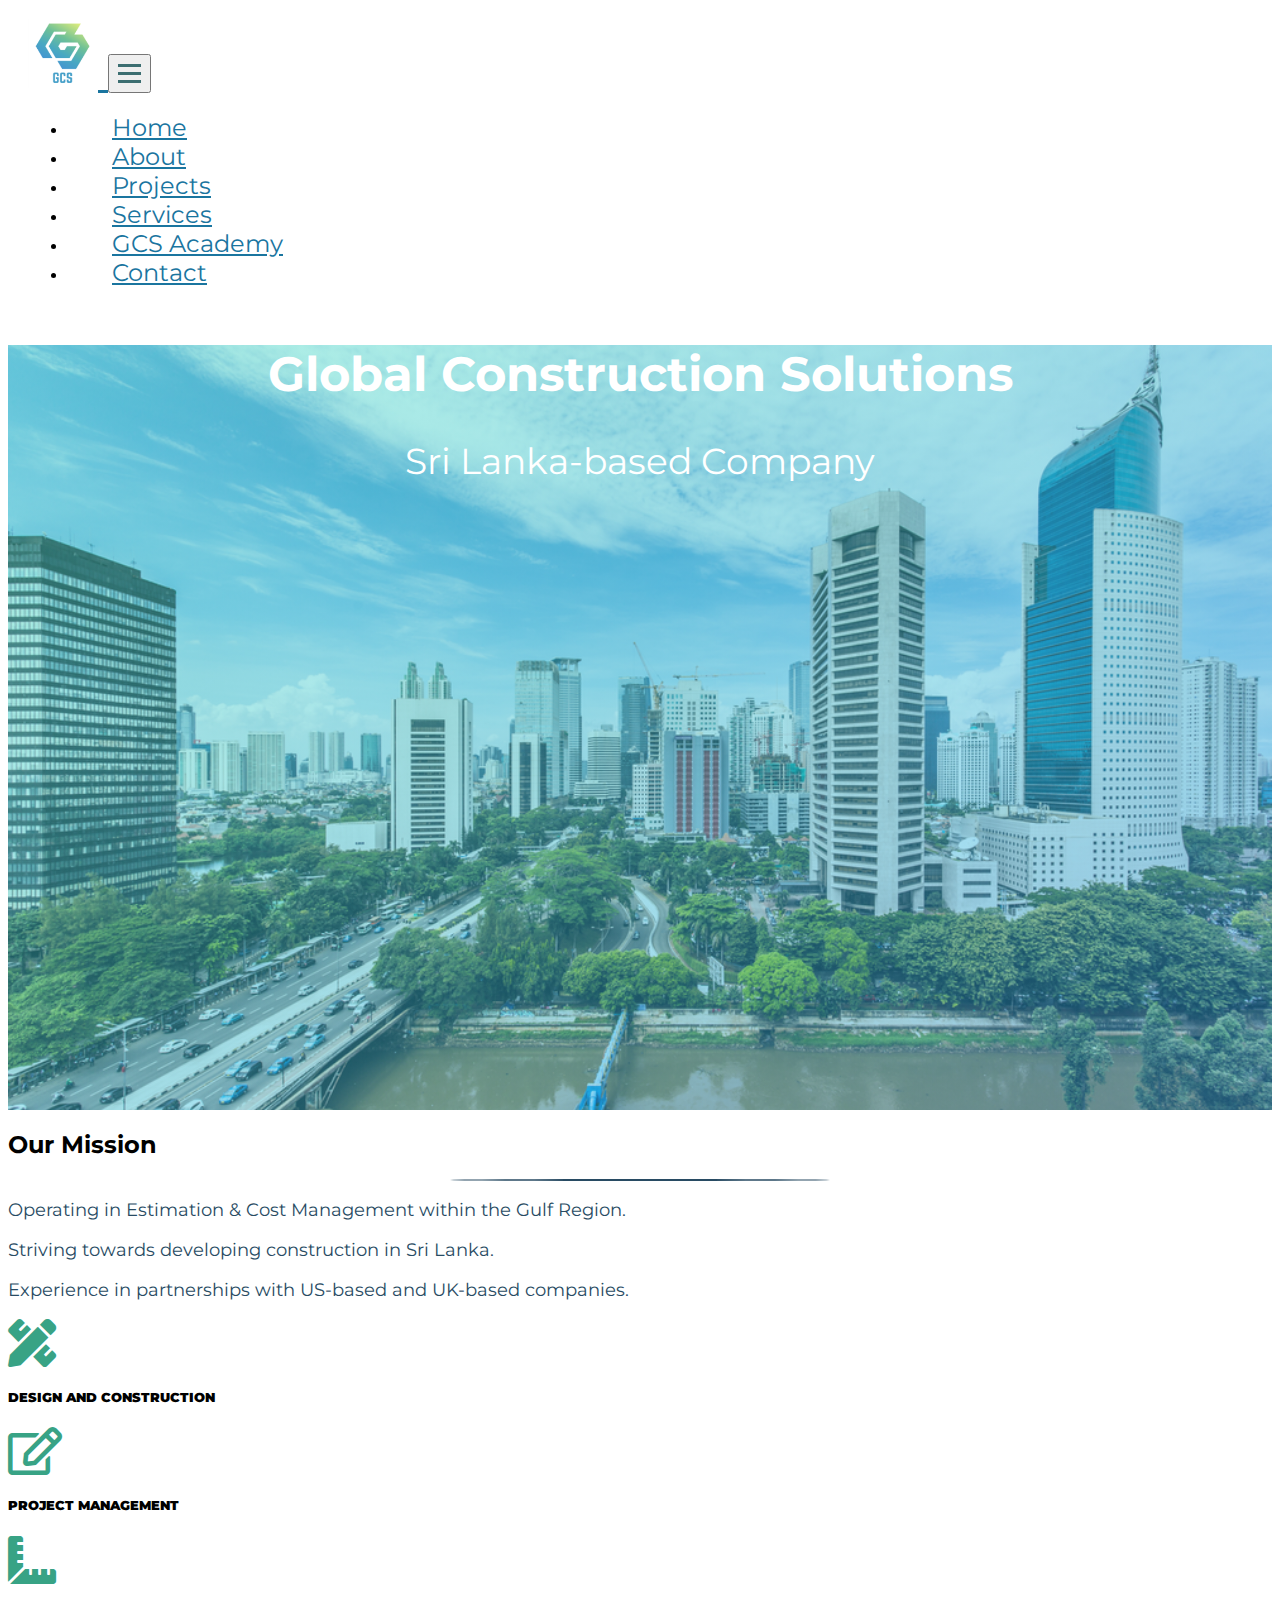
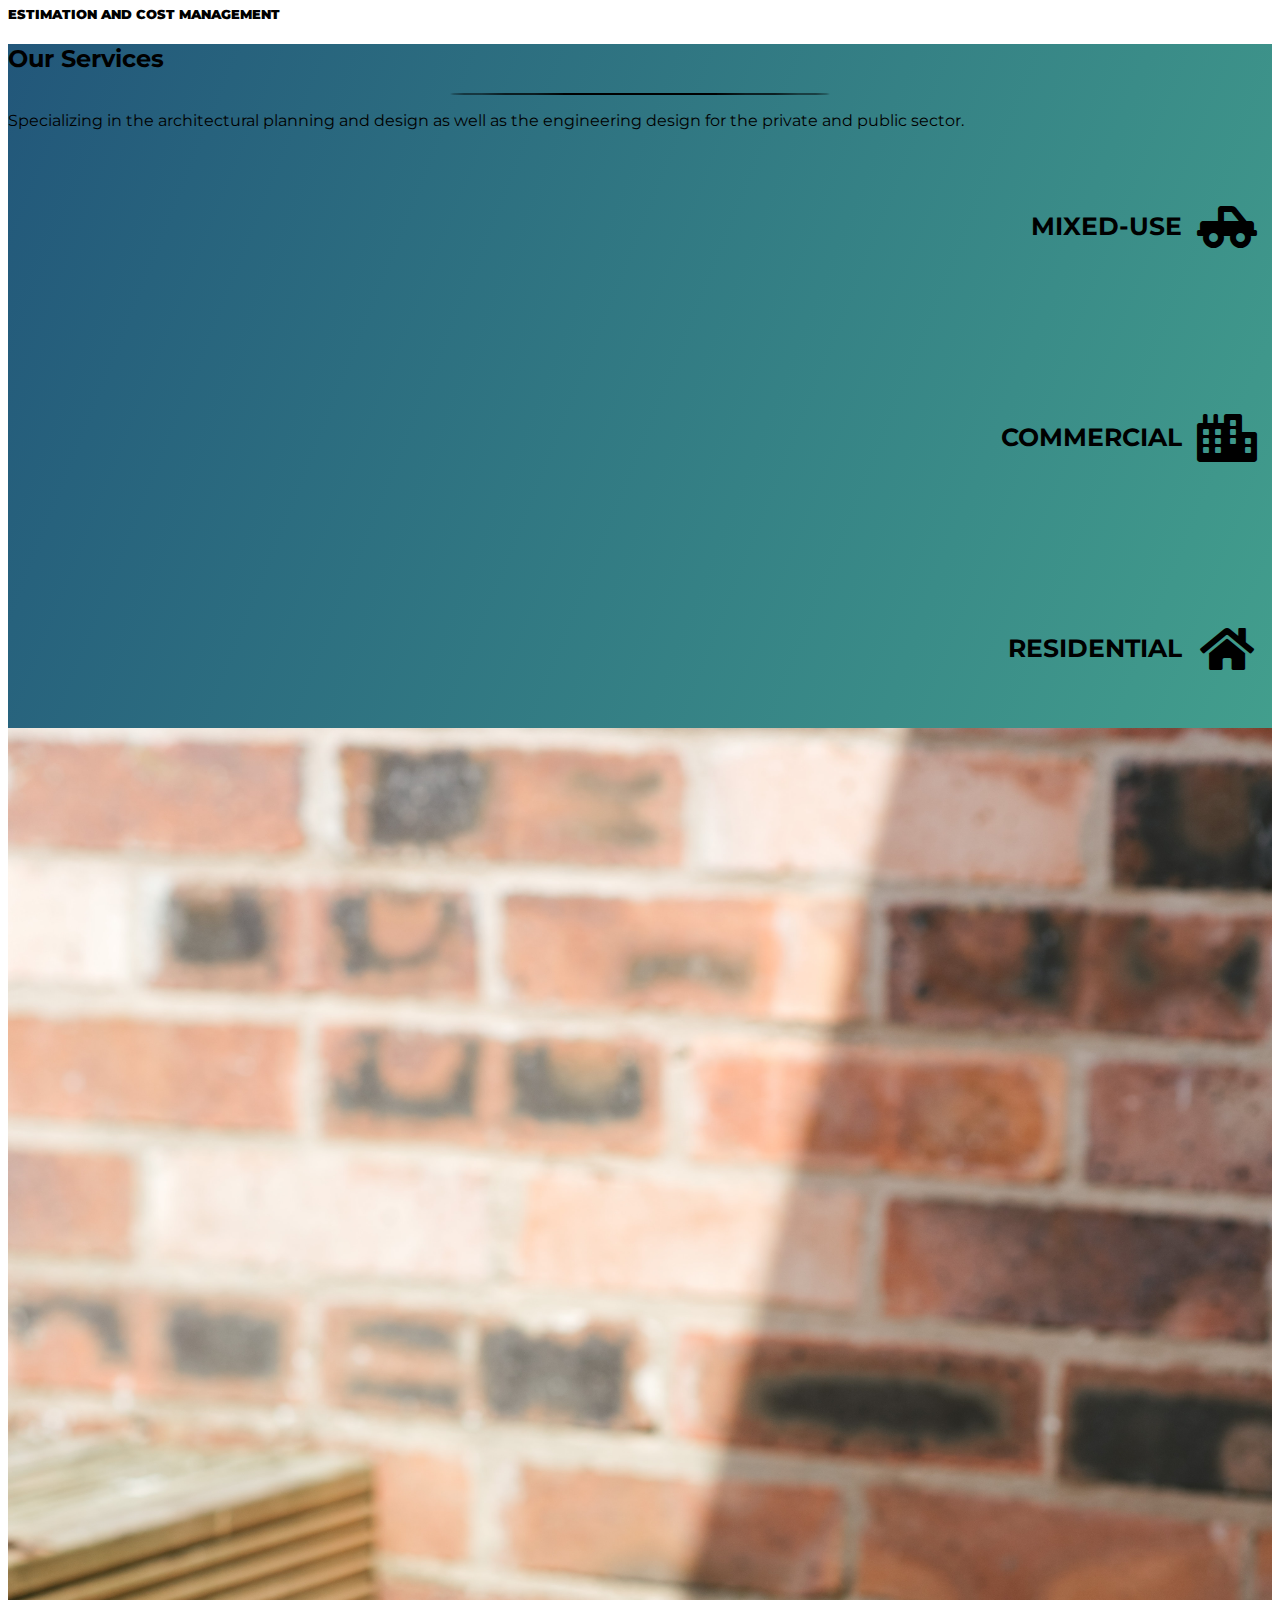
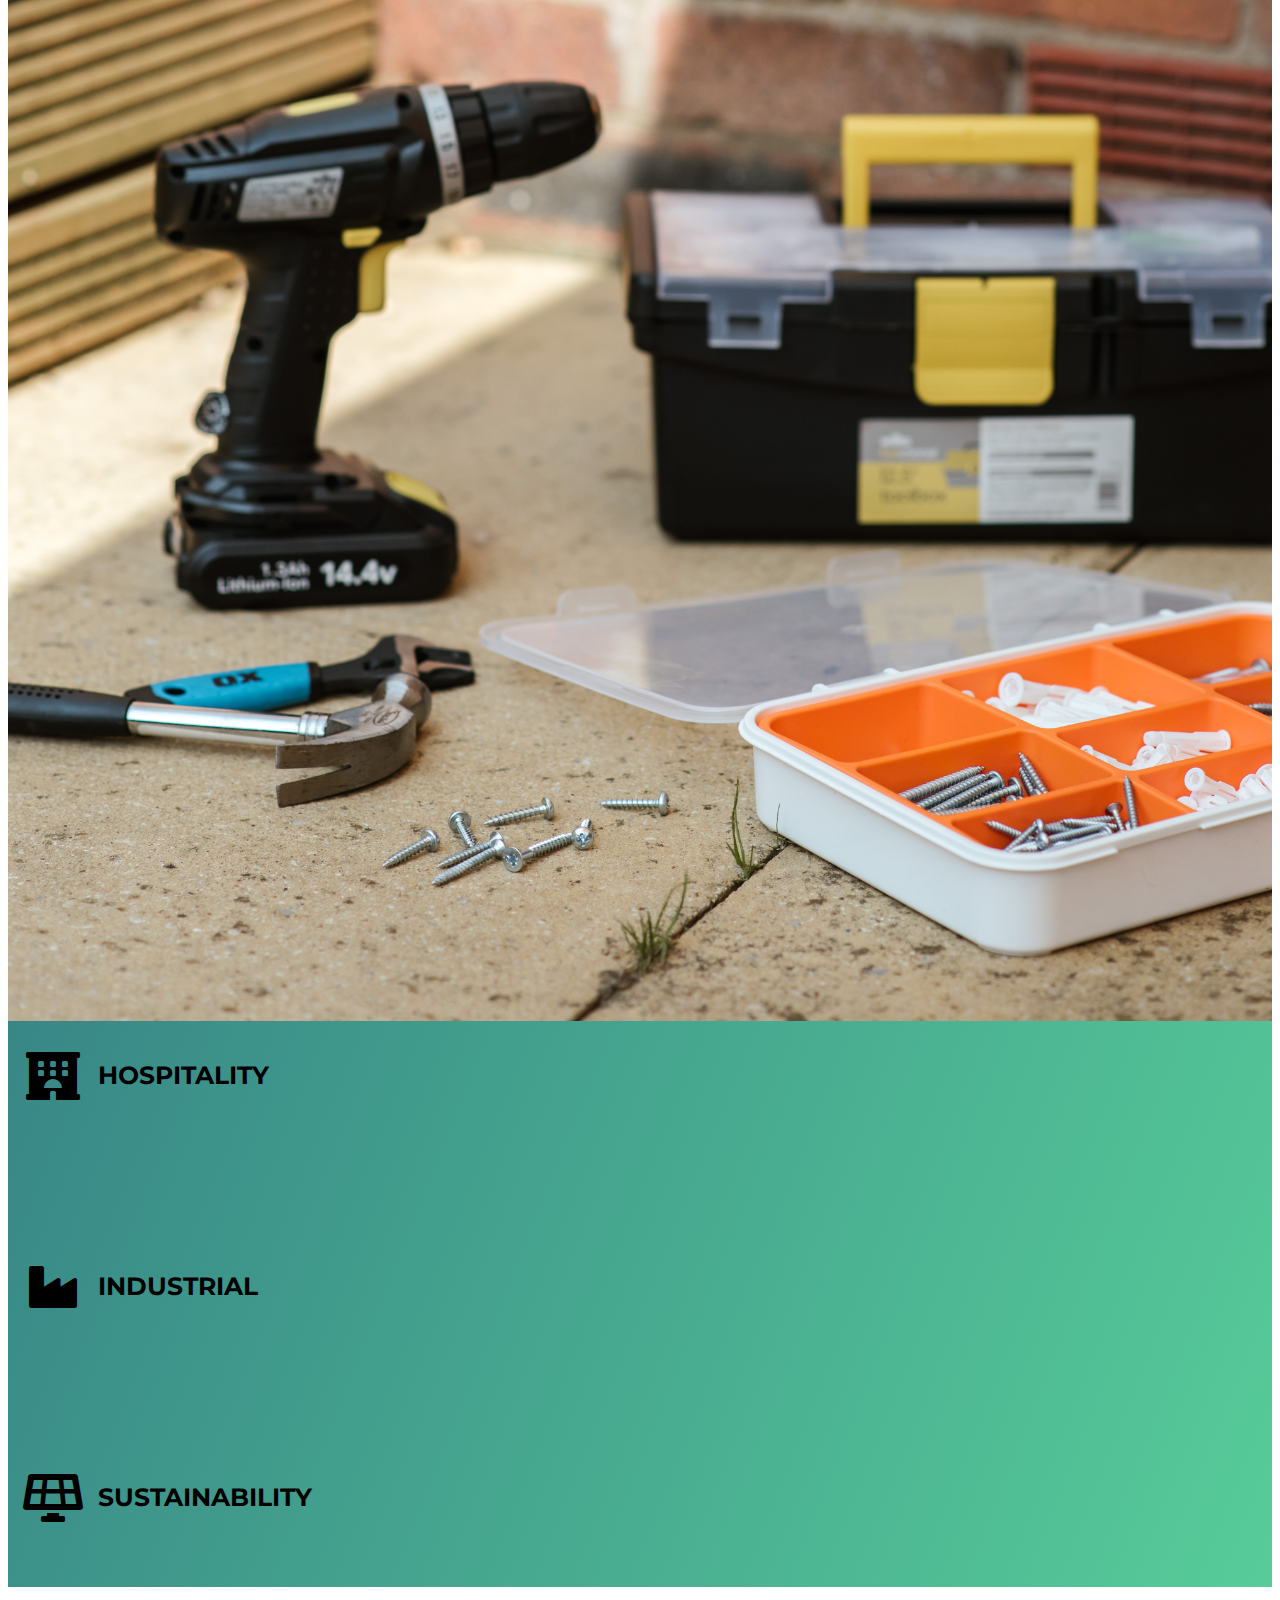
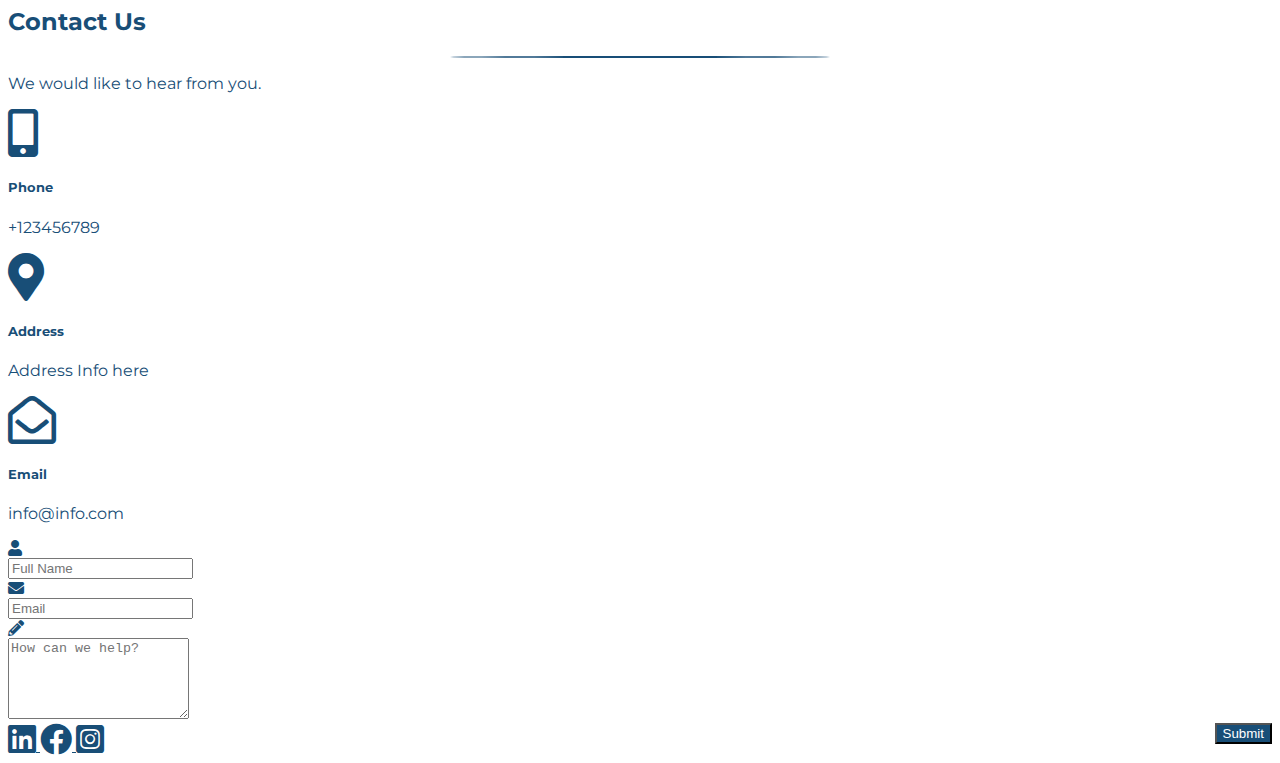
<file: updated/index.html>
﻿<!doctype html>
<html lang="en">

<head>
    <script src="https://code.jquery.com/jquery-1.9.1.js"></script>
    <script>
        $(document).ready(function () {
            $("#myForm").submit(function (e) {

                var name = document.getElementById('name1').value;
                var email = document.getElementById('email1').value;
                var info = document.getElementById('info1').value;
                var dataString = 'name=' + name + '&email=' + email + '&info=' + info;


                $.ajax
                    ({
                        type: "post",
                        url: "home.php",
                        data: dataString,
                        cache: false,
                        success: function (response) {

                            alert("Successfully sent thank you");



                        }










                    })
                $('#myForm')[0].reset();
                return false;


            });
        });
    </script>



    <meta charset="utf-8">
    <meta name="viewport" content="width=device-width, initial-scale=1, shrink-to-fit=no">

    <!-- bootstrap CSS -->
    <link href="https://cdn.jsdelivr.net/npm/bootstrap@5.0.0-beta2/dist/css/bootstrap.min.css" rel="stylesheet"
          integrity="sha384-BmbxuPwQa2lc/FVzBcNJ7UAyJxM6wuqIj61tLrc4wSX0szH/Ev+nYRRuWlolflfl" crossorigin="anonymous">

    <link rel="stylesheet" href="index.css">
    <link rel="stylesheet" href="https://cdnjs.cloudflare.com/ajax/libs/font-awesome/5.15.3/css/all.min.css" />
    <link href="https://fonts.googleapis.com/css2?family=Montserrat:wght@100;200;300;400;700;900&display=swap"
          rel="stylesheet">
    <title>Home | Global Construction Solutions</title>
</head>

<body>
    <header id="header">
        <!-- navigation -->
        <nav class="navbar navbar-expand-lg fixed-top">
            <a href="index.html" class="navbar-brand">
                <img src="gcs_logo.png" alt="GCS Logo" width=70px height=70px>
            </a>
            <button class="navbar-toggler" type="button" data-toggle="collapse" data-target="#navbar">
                <div class="line1"></div>
                <div class="line2"></div>
                <div class="line3"></div>
            </button>

            <div class="collapse navbar-collapse" id="navbar">
                <ul class="navbar-nav mr-4">
                    <li class="nav-item">
                        <a href="index.html" class="nav-link" data-value="home">Home</a>
                    </li>
                    <li class="nav-item">
                        <a href="about.html" class="nav-link" data-value="about">About</a>
                    </li>
                    <li class="nav-item">
                        <a href="projects.html" class="nav-link" data-value="projects">Projects</a>
                    </li>
                    <li class="nav-item">
                        <a href="services.html" class="nav-link" data-value="services">Services</a>
                    </li>
                    <li class="nav-item">
                        <a href="academy.html" class="nav-link" data-value="academy">GCS Academy</a>
                    </li>
                    <li class="nav-item">
                        <a href="#contact-section" class="nav-link" data-value="contact">Contact</a>
                    </li>
                </ul>
            </div>
        </nav>
        <!--hero section-->
        <section>
            <div class="container-fluid">
                <div class="row hero">
                    <div class="col-sm-10 heading">
                        <h1 class="display-2 text-capitalize">Global Construction Solutions</h1>
                        <p>Sri Lanka-based Company</p>
                    </div>

                </div>
            </div>
        </section>
    </header>

    <!--about section----->
    <section>
        <div class="container">
            <div class="about mb-4">
                <div class="row text-center m-4">
                    <div class="col-md-12 text-center">
                        <h2 class="mb-2">Our Mission</h2>
                        <span class="title-border"></span>
                        <p>Operating in Estimation & Cost Management within the Gulf
                            Region.
                        </p>
                        <p>
                            Striving towards developing construction in Sri Lanka.
                        </p>
                        <p>
                            Experience in partnerships with US-based and UK-based companies.
                        </p>

                    </div>
                </div>
                <!--missions-->
                <div class="row text-center">
                    <div class="col-lg-4 my-1 py-2">
                        <i class="fas fa-pencil-ruler fa-3x mb-3"></i>
                        <h5 class="p-4 font-weight-bold">
                            <strong>DESIGN AND CONSTRUCTION</strong>
                        </h5>
                        <!-- <p>Info here.</p> -->
                    </div>

                    <div class="col-lg-4 my-1 py-2">
                        <i class="far fa-edit fa-3x mb-3"></i>
                        <h5 class="p-4 font-weight-bold">
                            <strong>PROJECT MANAGEMENT</strong>
                        </h5>
                        <!-- <p>Info here</p> -->
                    </div>

                    <div class="col-lg-4 my-1 py-2">
                        <i class="fas fa-ruler-combined fa-3x mb-3"></i>
                        <h5 class="p-4 font-weight-bold">
                            <strong>ESTIMATION AND COST MANAGEMENT</strong>
                        </h5>
                        <!-- <p>Info here</p> -->
                    </div>
                </div>
            </div>
        </div>
    </section>

    <!--services-->
    <section class="services p-5" id="services">
        <div class="container">
            <div class="row">
                <!--title-->
                <div class="col text-center mb-3">
                    <h2 class="mb-2">Our Services</h2>
                    <span class="title-border"></span>
                    <p>
                        Specializing in the architectural planning and design as well
                        as the engineering design for the private and public sector.
                    </p>
                </div>
            </div>
        </div>

        </div>

        <div class="service-inner-wrapper">
            <div class="container">
                <div class="row">
                    <div class="col-md-4">
                        <!-- left service item 1 -->
                        <div class="left-service-item">
                            <div class="left-icon">
                                <i class="fas fa-truck-pickup fa-3x" style="color: #000;"></i>
                            </div>
                            <h3>Mixed-Use</h3><br><br><br><br><br>
                            <!-- <p>Info on service</p> -->
                        </div>
                        <!-- left service item 2 -->
                        <div class="left-service-item">
                            <div class="left-icon">
                                <i class="fas fa-city fa-3x" style="color: #000;"></i>
                            </div>
                            <h3>Commercial</h3><br><br><br><br><br>
                            <!-- <p>Info on service</p> -->
                        </div>
                        <!-- left service item 3 -->
                        <div class="left-service-item">
                            <div class="left-icon">
                                <i class="fas fa-home fa-3x" style="color: #000;"></i>
                            </div>
                            <h3>Residential</h3>
                            <!-- <p>Info on service</p> -->
                        </div>
                    </div>
                    <div class="col-md-4">
                        <div class="service-pic">
                            <img src="servicehome2.jpg" alt="" class="center shadow">
                        </div>
                    </div>
                    <div class="col-md-4">
                        <!-- right service item 1 -->
                        <div class="right-service-item">
                            <div class="right-icon">
                                <i class="fas fa-hotel fa-3x" style="color: #000;"></i>
                            </div>
                            <h3>Hospitality</h3><br><br><br><br><br>
                            <!-- <p>Info on service</p> -->
                        </div>

                        <!-- right service item 2 -->
                        <div class="right-service-item">
                            <div class="right-icon">
                                <i class="fas fa-industry fa-3x" style="color: #000;"></i>
                            </div>
                            <h3>Industrial</h3><br><br><br><br><br>
                            <!-- <p>Info on service</p> -->
                        </div>
                        <!-- right service item 3 -->
                        <div class="right-service-item">
                            <div class="right-icon">
                                <i class="fas fa-solar-panel fa-3x" style="color: #000;"></i>
                            </div>
                            <h3>Sustainability</h3>
                            <!-- <p>Info on service</p> -->
                        </div>
                    </div>
                </div>
            </div>
        </div>
    </section>


    <!-- contact section -->
    <section class="bg-color p-5" id="contact-section">
        <div class="container">
            <div class="contact-us">
                <div class="row">
                    <div class="col-md-12 text-center">
                        <h2 class="font-color">Contact Us</h2>
                        <span class="title-border"></span>
                        <p class="font-color">We would like to hear from you. </p>
                    </div>
                </div>
                <div class="row contact">
                    <div class="col-md-4 text-center">
                        <i class="fas fa-mobile-alt fa-3x color"></i>
                        <h5 class="font-color mt-3">Phone</h5>
                        <p class="font-color">+123456789</p>
                    </div>
                    <div class="col-md-4 text-center">
                        <i class="fas fa-map-marker-alt fa-3x color"></i>
                        <h5 class="font-color mt-3">Address</h5>
                        <p class="font-color">Address Info here</p>
                    </div>
                    <div class="col-md-4 text-center">
                        <i class="far fa-envelope-open fa-3x color"></i>
                        <h5 class="font-color mt-3">Email</h5>
                        <p class="font-color">info@info.com</p>
                    </div>
                </div>
                <div class="row justify-content-center">
                    <div class="col-lg-10 col-md-8 ">
                        <form id='myForm'>
                            <div class="input-group input-group-lg mb-3">
                                <div class="input-group-prepend">
                                    <span class="input-group-text">
                                        <i class="fas fa-user" style="color: #184e77;"></i>
                                    </span>
                                </div>
                                <input type="text" class="form-control" placeholder="Full Name" id="name1" required />
                            </div>



                            <div class="input-group input-group-lg mb-3">
                                <div class="input-group-prepend">
                                    <span class="input-group-text">
                                        <i class="fas fa-envelope" style="color: #184e77;"></i>
                                    </span>
                                </div>
                                <input class="form-control" placeholder="Email" id="email1" type="email" required />
                            </div>

                            <div class="input-group input-group-lg mb-3">
                                <div class="input-group-prepend">
                                    <span class="input-group-text">
                                        <i class="fas fa-pencil-alt" style="color: #184e77;"></i>
                                    </span>
                                </div>
                                 <textarea class="form-control" placeholder="How can we help?" rows="5" id="info1" required></textarea>
                            </div>

                            <input type="submit" id="submit" value="Submit" class="btn btn-cont btn-block btn-lg">
                            <div id='response'></div>
                        </form>

                    </div>

                </div>

            </div>
        </div>
    </section>

    <!-- footer -->
    <section class="container-fluid icons py-2 px-3">
        <div class="row">
            <div class="col d-flex justify-content-between align-items-baseline">
                <div class="social">
                    <a href="https://www.linkedin.com/in/global-construction-solutions-10bbbb20b/" target="_blank" class="mx-2 footer-color">
                        <i class="fab fa-linkedin fa-2x"></i>
                    </a>
                    <a href="#" class="mx-2 footer-color">
                        <i class="fab fa-facebook fa-2x"></i>
                    </a>
                    <a href="https://www.instagram.com/globalconstructionsolutions2/" target="_blank" class="mx-2 footer-color">
                        <i class="fab fa-instagram-square fa-2x"></i>
                    </a>
                    <!-- can put login form here?s -->
                </div>
            </div>
        </div>
    </section>


    <!-- Optional JavaScript -->
    <!-- jQuery first, then Popper.js, then Bootstrap JS -->
    
    <script src="https://stackpath.bootstrapcdn.com/bootstrap/4.4.1/js/bootstrap.min.js"
        integrity="sha384-wfSDF2E50Y2D1uUdj0O3uMBJnjuUD4Ih7YwaYd1iqfktj0Uod8GCExl3Og8ifwB6"
        crossorigin="anonymous"></script>

</body>

</html>
</file>
<file: updated/index.css>
home css
* {
    margin: 0;
    padding: 0;
    box-sizing: border-box;
}
body {
    font-family: 'Montserrat', sans-serif;
}

/* navigation */
.navbar-toggler {
    padding: 3px;
}
.line1, .line2, .line3 {
    width: 23px;
    height: 3px;
    margin: 5px;
    background: #3c6e71;
    transition: all 0.5s ease;
    outline: none;
}
.navbar-toggler {
    outline: none!important;
}
.navbar {
    background: #fff;
    padding: 10px 20px;
}
.navbar-collapse {
    justify-content: flex-end;
}
.navbar-brand {
    color: #1a759f;
    cursor: pointer;
    font-size: 36px;
    font-weight: 700;
    transition: all 0.8s ease;
}
.navbar-brand:hover {
    color: #52b69a;
}
.nav-link {
    color: #1a759f;
    font-size: 24px;
    padding: 10px 20px;
    margin-left: 1em !important;
    border-radius: 5px;
    cursor: pointer;
    transition: all 0.8s ease;
}
.nav-link:hover {
    background: #1a759f;
    color: #fff;
}

/*hero*/
.hero {
    height: 85vh;
    background: linear-gradient(to bottom right, rgba(82, 236, 200, 0.428), rgba(48, 164, 236, 0.469)), url('index.jpg');
    background-position: center;
    background-size: cover;
    justify-content: center;
    align-items: center;
}
.heading {
    text-align: center;
    color: #fff;
}
.heading h1 {
    font-weight: 700;
    font-size: 48px;
}
.heading p {
    font-size: 36px;
}

/*about*/
.about h6 {
    font-size: 14px;
    color: #284b63;
}
.about .title-border {
    content: "";
    width: 30%;
    height: 2px;
    display: block;
    background: block;
    background-color: #284b63;
    border-radius: 50%;
    margin: 1%;
    margin-left: 35%;
}
.about p {
    font-size: 18px;
    color: #284b63;

}
.fas {
    color: #38a385;
}
.far {
    color: #38a385;
}


/*services*/
.services {
    background: linear-gradient(to bottom right, #22577A, #57cc99);
    color: #000;
}
#services .title-border{
    content: "";
    width: 30%;
    height: 2px;
    display: block;
    background: block;
    background-color: #000;
    border-radius: 50%;
    margin: 1%;
    margin-left: 35%;
}
.service-pic img{
width: 100%;
}
.service-inner-wrapper {
    padding-top: 30px;
    padding-bottom: 10px;
}
.left-service-item {
    position: relative;
    padding-right: 90px;
    margin-bottom: 65px;
    text-align: right;
    margin-top: 35px;
}
.left-icon {
    position: absolute;
    right: 0;
    top: -8px;
    width: 90px;
    height: 90px;
    text-align: center;
}
.left-service-item h3 {
    text-transform: uppercase;
    font-size: 25px;
    font-weight: 700;
    margin-bottom: 21px;
}
.left-service-item p {
    font-size: 18px;
    font-weight: 300;
    line-height: 25px;
}
.right-service-item {
    position: relative;
    padding-left: 90px;
    margin-bottom: 65px;
    margin-top: 35px;
    text-align: left;
}
.right-icon {
    position: absolute;
    left: 0;
    top: -8px;
    width: 90px;
    height: 90px;
    text-align: center;
    
}
.right-service-item h3 {
    text-transform: uppercase;
    font-size: 25px;
    font-weight: 700;
    margin-bottom: 21px;
}
.right-service-item p {
    font-size: 18px;
    font-weight: 300;
    line-height: 25px;
}


/*contact form */
.bg-color {
    background: #fff;
}
.font-color {
    color: #184e77;
}
.contact-us .title-border{
    content: "";
    width: 30%;
    height: 2px;
    display: block;
    background: block;
    background-color: #184e77;
    border-radius: 50%;
    margin: 1%;
    margin-left: 35%;
}
.contact .fas {
    color: #184e77;
}
.contact .far {
    color: #184e77;
}
.btn-cont {
    background: #184e77;;
    color: #fff;
    float: right;

}
.btn-cont:hover {
    color: #fff;
    border-radius: 5px 10px 5px 10px;
}

/* footer */
.footer-color {
    color: #184e77;
}
</file>
